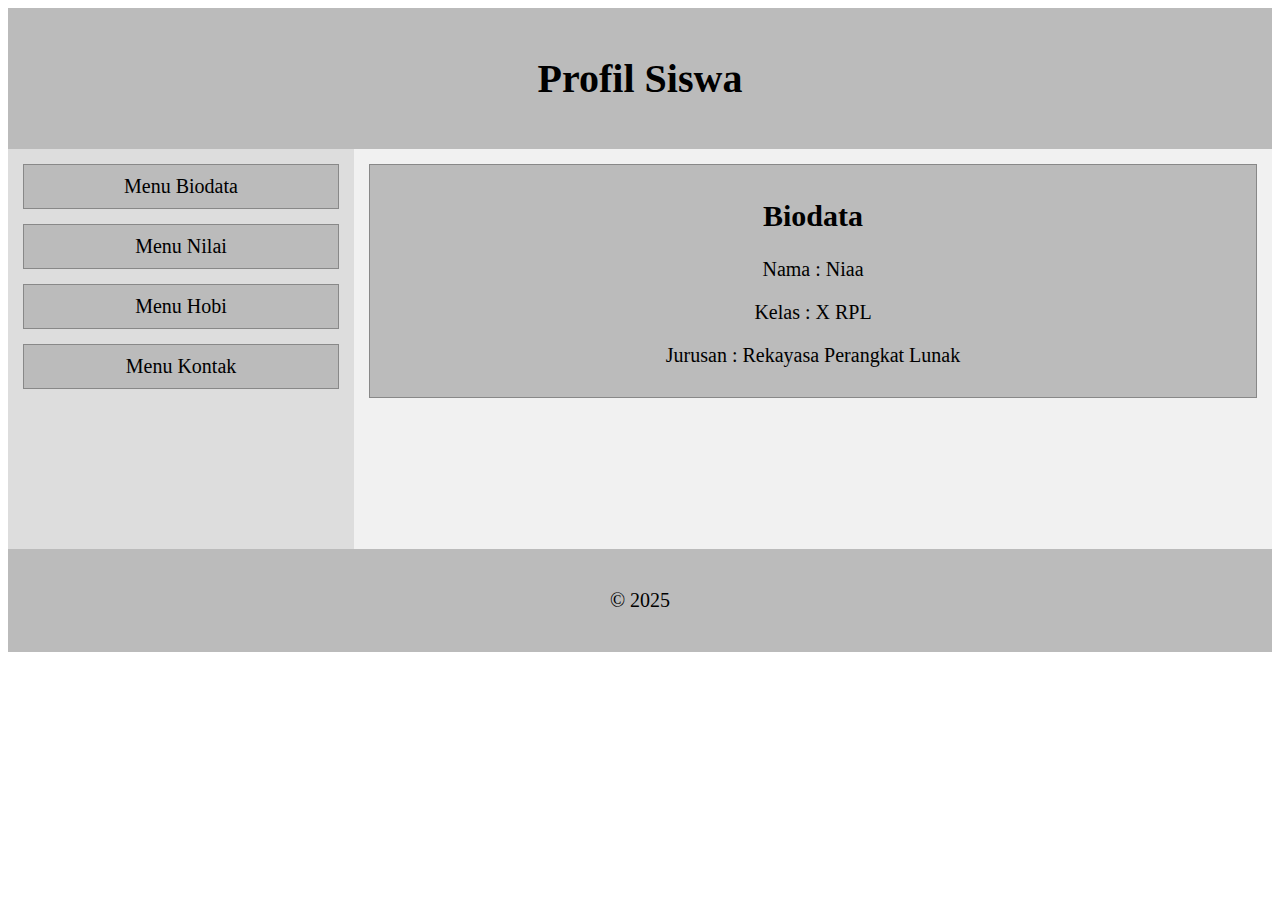
<file: index.html>
<!DOCTYPE html>
<html lang="en">
<head>
  <meta charset="UTF-8">
  <meta http-equiv="X-UA-Compatible" content="IE=Edge">
  <meta name="viewport" content="width=device-width, initial-scale=1">

  <title>Profil Siswa</title>
  
  <!-- HTML -->
  

  <!-- Custom Styles -->
  <link rel="stylesheet" href="style.css">
</head>

<body>
 <div class="header">
   <h1>Profil Siswa</h1>
 </div>
  
  <div class="container">
    <div class="sidebar">
      <div class="kotak">Menu Biodata</div>
      <div class="kotak">Menu Nilai</div>
      <div class="kotak">Menu Hobi</div>
      <div class="kotak">Menu Kontak</div>
    </div>
    
    <div class="content">
      <div class="kotak">
        <h2>Biodata</h2>
        <p>Nama : Niaa</p>
        <p>Kelas : X RPL</p>
        <p>Jurusan : Rekayasa Perangkat Lunak</p>
      </div>
    </div>
  </div>
  
  <div class="footer">
    <p>&copy; 2025</p>
  </div>
  
</body>
</html>
</file>
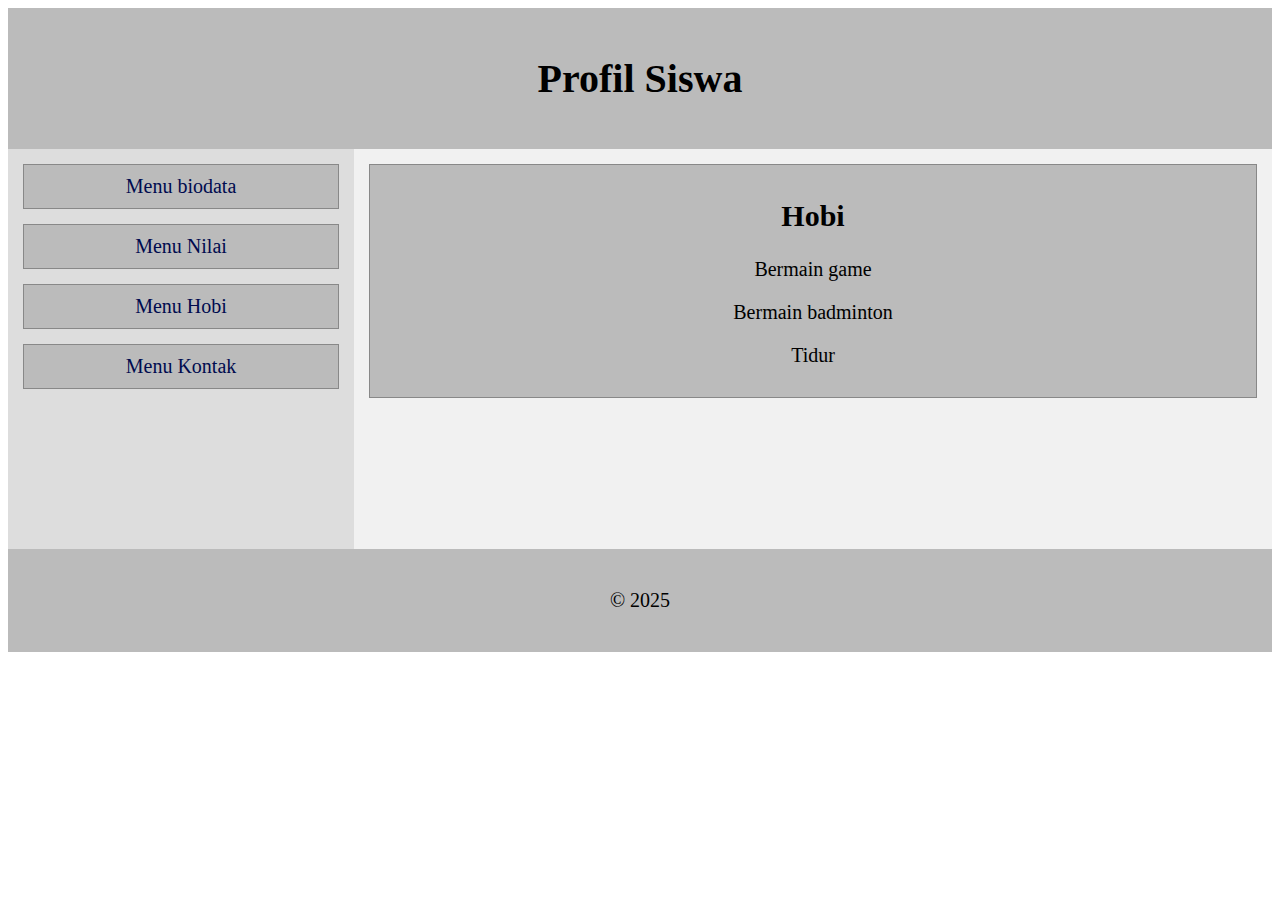
<file: hobi.html>
<!DOCTYPE html>
<html lang="en">
<head>
  <meta charset="UTF-8">
  <meta http-equiv="X-UA-Compatible" content="IE=Edge">
  <meta name="viewport" content="width=device-width, initial-scale=1">

  <title>Profil Siswa</title>
  
  <!-- HTML -->
  

  <!-- Custom Styles -->
  <link rel="stylesheet" href="style.css">
</head>

<body>
 <div class="header">
   <h1>Profil Siswa</h1>
 </div>
  
  <div class="container">
    <div class="sidebar">
      <a href="index.html">Menu biodata</a>
      <a href="nilai.html">Menu Nilai</a>
      <a href="hobi.html">Menu Hobi</a>
      <a href="kontak.html">Menu Kontak</a>
    </div>
    
    <div class="content">
      <div class="kotak">
        <h2>Hobi</h2>
        <p>Bermain game</p>
        <p>Bermain badminton</p>
        <p>Tidur</p>
      </div>
    </div>
  </div>
  
  <div class="footer">
    <p>&copy; 2025</p>
  </div>
  
</body>
</html>
</file>
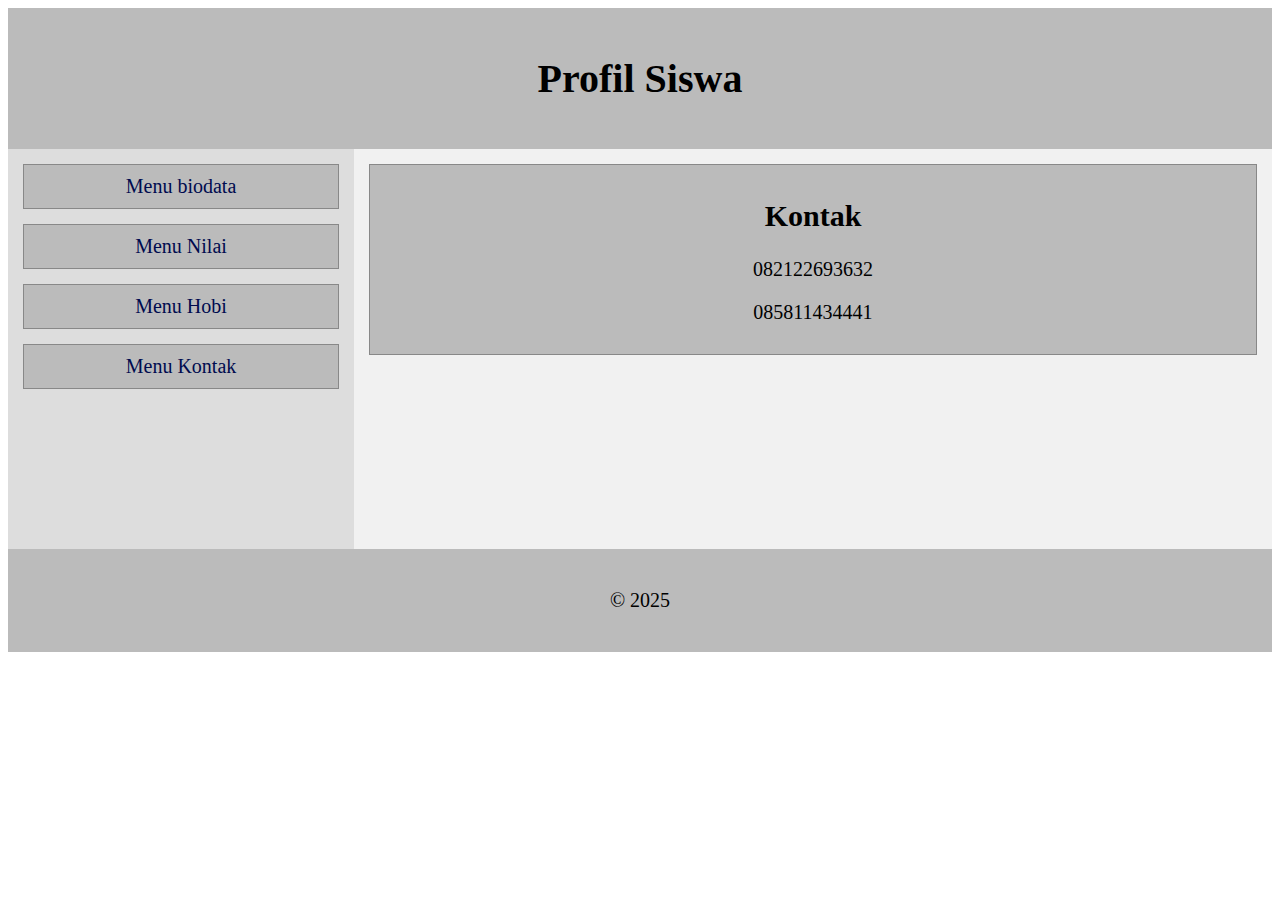
<file: kontak.html>
<!DOCTYPE html>
<html lang="en">
<head>
  <meta charset="UTF-8">
  <meta http-equiv="X-UA-Compatible" content="IE=Edge">
  <meta name="viewport" content="width=device-width, initial-scale=1">

  <title>Profil Siswa</title>
  
  <!-- HTML -->
  

  <!-- Custom Styles -->
  <link rel="stylesheet" href="style.css">
</head>

<body>
 <div class="header">
   <h1>Profil Siswa</h1>
 </div>
  
  <div class="container">
    <div class="sidebar">
      <a href="index.html">Menu biodata</a>
      <a href="nilai.html">Menu Nilai</a>
      <a href="hobi.html">Menu Hobi</a>
      <a href="kontak.html">Menu Kontak</a>
    </div>
    
    <div class="content">
      <div class="kotak">
        <h2>Kontak</h2>
        <p>082122693632</p>
        <p>085811434441</p>
      </div>
    </div>
  </div>
  
  <div class="footer">
    <p>&copy; 2025</p>
  </div>
  
</body>
</html>
</file>
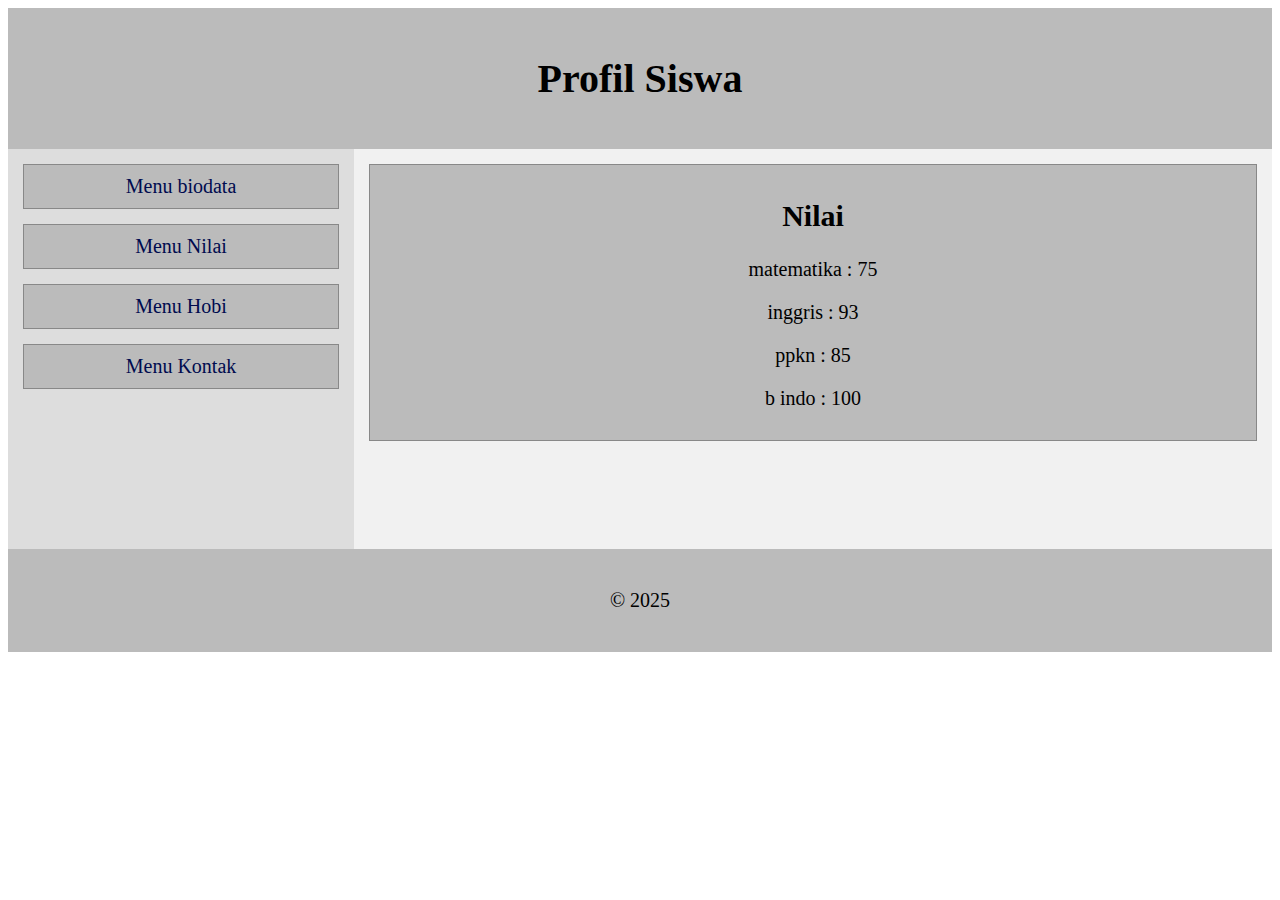
<file: nilai.html>
<!DOCTYPE html>
<html lang="en">
<head>
  <meta charset="UTF-8">
  <meta http-equiv="X-UA-Compatible" content="IE=Edge">
  <meta name="viewport" content="width=device-width, initial-scale=1">

  <title>Profil Siswa</title>
  
  <!-- HTML -->
  

  <!-- Custom Styles -->
  <link rel="stylesheet" href="style.css">
</head>

<body>
 <div class="header">
   <h1>Profil Siswa</h1>
 </div>
  
  <div class="container">
    <div class="sidebar">
      <a href="index.html">Menu biodata</a>
      <a href="nilai.html">Menu Nilai</a>
      <a href="hobi.html">Menu Hobi</a>
      <a href="kontak.html">Menu Kontak</a>
    </div>
    
      <div class="content">
      <div class="kotak">
        <h2>Nilai</h2>
        <p>matematika : 75</p>
        <p>inggris : 93</p>
        <p>ppkn : 85</p>
        <p>b indo : 100</p>
      </div>
    </div>
  </div>
  
  <div class="footer">
    <p>&copy; 2025</p>
  </div>
  
</body>
</html>
</file>
<file: style.css>
body {
    font-size: 15pt;
}

.header,.footer {
    background: #bbb;
    padding: 20px;
    text-align: center;
}

.container {
    display: flex;
    min-height: 400px;
}

.sidebar {
    background: #ddd;
    width: 25%;
    padding: 15px;
}
    
.content {
    background: #f1f1f1;
    flex: 1;
    padding: 15px;
}

.kotak {
    background: #bbb;
    padding: 10px;
    margin-bottom: 15px;
    text-align: center;
    border: 1px solid#888;
}
.sidebar a {
    background: #bbb;
    padding: 10px;
    margin-bottom: 15px;
    text-align: center;
    border: 1px solid#888;
    display: block;
    text-decoration: none;
    color: #000B4F;
}
</file>
